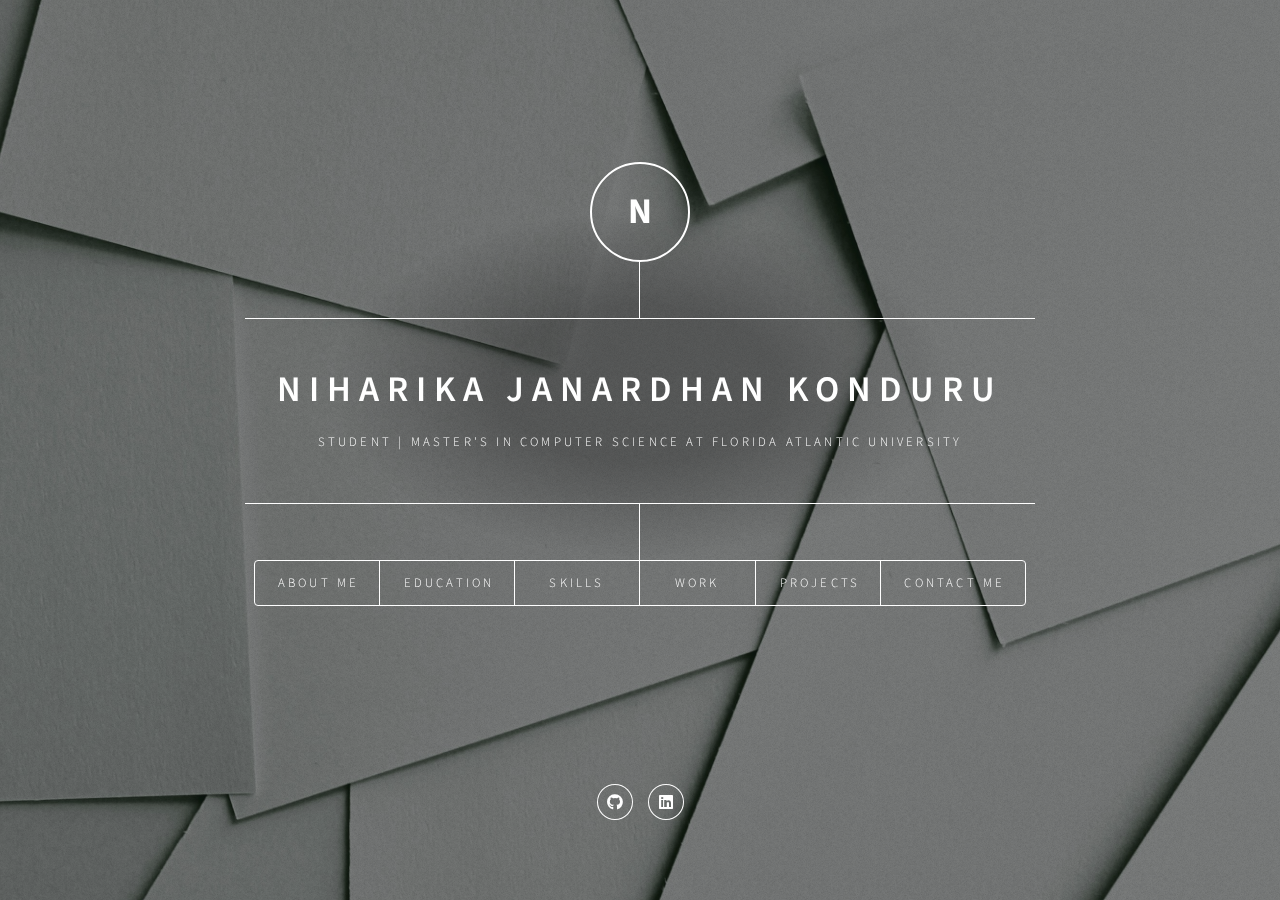
<file: index.html>
<!DOCTYPE HTML>
<!--
	Dimension by HTML5 UP
	html5up.net | @ajlkn
	Free for personal and commercial use under the CCA 3.0 license (html5up.net/license)
-->
<html>	  
	<head>
		<link rel="stylesheet" href="https://cdnjs.cloudflare.com/ajax/libs/font-awesome/6.5.0/css/all.min.css">
		<link rel="stylesheet" href="https://cdnjs.cloudflare.com/ajax/libs/font-awesome/6.5.0/css/all.min.css" />
        <link rel="stylesheet" href="https://cdnjs.cloudflare.com/ajax/libs/font-awesome/6.4.0/css/all.min.css" />

		<title>Niharika Janardhan Konduru</title>
		<meta charset="utf-8" />
		<meta name="viewport" content="width=device-width, initial-scale=1, user-scalable=no" />
		<link rel="stylesheet" href="assets/css/main.css" />
		<noscript><link rel="stylesheet" href="assets/css/noscript.css" /></noscript>
		<style>
			#main article {
			  width: 50rem;
			  padding: 10rem 3rem;
			}
		  </style>
		  
	</head>
	<body>
		<body style="background: url('images/bg.jpg') no-repeat center center fixed; background-size: cover;" class="is-preload">


		<!-- Wrapper -->
			<div id="wrapper">

				<!-- Header -->
					<header id="header">
						<div class="logo" style="display: flex; justify-content: center; align-items: center; width: 100px; height: 100px; border-radius: 50%; border: 2px solid white; font-size: 36px; font-weight: bold; color: white; margin: 0 auto;">
  N
</div>

								
						  
						<div class="content">
							<div class="inner">
								<h1>Niharika Janardhan Konduru</h1>
								<p>Student | Master's in Computer Science at Florida Atlantic University</p>
							</div>
						</div>
						<nav>
							<ul>
								<li><a href="#intro">About Me</a></li>
								<li><a href="#education">Education</a></li>
								<li><a href="#skills">skills</a></li>
								<li><a href="#work">Work</a></li>
								<li><a href="#projects">Projects</a></li>
								<li><a href="#contact">Contact Me</a></li>
								<!--<li><a href="#elements">Elements</a></li>-->
							</ul>
						</nav>
					</header>

				<!-- Main -->
					<div id="main">

						<!-- Intro -->
							<article id="intro">
								
								<h2 class="major">About Me</h2>
								<span class="image main"><img src="images/photo.png" alt="" /></span>
								<p>Passionate engineer actively looking for internships/full time opportunities. Areas of interest include Artificial
									Intelligence, Machine Learning. Aiming to establish good career in the field of software and seeking good position as an
									engineer.</p>
									<ul class="actions" style="justify-content: center;">
										<li><a href="assets/resume.pdf" target="_blank" class="button">Resume</a></li>
									</ul>
																		
	
							</article>

						<!-- Education -->
						<article id="education">
							
							<h2 class="major">Education</h2>
						  
							<div style="display: flex; flex-direction: column; align-items: center; gap: 60px; padding: 70px 0;">
						  
							  <!-- FAU -->
							  <div style="border: 1px solid rgba(255,255,255,0.15); background: rgba(255,255,255,0.03); padding: 50px; border-radius: 12px; width: 90%; max-width: 1000px; text-align: center;">
								<img src="images/fau.png" alt="FAU" style="height: 100px; margin-bottom: 20px;" />
								<h3 style="font-size: 30px;">Florida Atlantic University</h3>
								<p style="margin: 15px 0 10px; font-size: 21px;">Masters in Computer Science</p>
								<p style="font-size: 21px; line-height: 2;">
								  Analysis of Algorithms, Software Engineering, Data Mining & Machine Learning and more.
								</p>
							  </div>
						  
							  <!-- VTU -->
							  <div style="border: 1px solid rgba(255,255,255,0.15); background: rgba(255,255,255,0.03); padding: 50px; border-radius: 12px; width: 90%; max-width: 1000px; text-align: center;">
								<img src="images/vtu.png" alt="VTU" style="height: 100px; margin-bottom: 20px;" />
								<h3 style="font-size: 30px;">Visvesvaraya Technological University</h3>
								<p style="margin: 15px 0 10px; font-size: 21px;">Bachelors in Artificial Intelligence & Machine Learning</p>
								<p style="font-size: 21px; line-height: 2;">
								  AI, DBMS, ML, Python, Data Structures...
								</p>
							  </div>
						  
							  <!-- RV PU College -->
							  <div style="border: 1px solid rgba(255,255,255,0.15); background: rgba(255,255,255,0.03); padding: 50px; border-radius: 12px; width: 90%; max-width: 1000px; text-align: center;">
								<img src="images/rv.png" alt="RV PU College" style="height: 100px; margin-bottom: 20px;" />
								<h3 style="font-size: 30px;">RV PU College</h3>
								<p style="margin: 15px 0 10px; font-size: 21px;">High School</p>
							  </div>
						  
							  <!-- Silicon City -->
							  <div style="border: 1px solid rgba(255,255,255,0.15); background: rgba(255,255,255,0.03); padding: 50px; border-radius: 12px; width: 90%; max-width: 1000px; text-align: center;">
								<img src="images/cityacademy.png" alt="Silicon City" style="height: 100px; margin-bottom: 20px;" />
								<h3 style="font-size: 30px;">Silicon City Academy of Secondary Education</h3>
								<p style="margin: 15px 0 10px; font-size: 21px;">High School</p>
							  </div>
						  
							</div>
						  </article>
						  
						  
						  
						<!-- Skill -->
						<!-- Skills Section -->
<article id="skills">
	<h2 class="major" style="text-align: center;">Skills</h2>
	<div class="skills-grid">
	  <!-- Languages -->
	  <div class="skill-card">
		<i class="fas fa-code fa-2x"></i>
		<h3>Languages</h3>
		<p>C, Java, Python, SQL, HTML, CSS, Bootstrap, NumPy, Pandas, Machine Learning, Scikit-learn, OpenCV</p>
	  </div>
  
	  <!-- Platforms -->
	  <div class="skill-card">
		<i class="fas fa-desktop fa-2x"></i>
		<h3>Platforms</h3>
		<p>Windows, Windows Server 2008 R2/2012 R2/2016, Linux (Ubuntu, Red Hat)</p>
	  </div>
  
	  <!-- Softwares -->
	  <div class="skill-card">
		<i class="fas fa-laptop-code fa-2x"></i>
		<h3>Softwares</h3>
		<p>VS Code, NetBeans, MySQL, Query Browser, MS Word, Excel, PowerPoint</p>
	  </div>
  
	  <!-- Courses -->
	  <div class="skill-card">
		<i class="fas fa-certificate fa-2x"></i>
		<h3>Courses / Workshops</h3>
		<p>Python for Data Science, Robotics Workshop, .NET Programming, AI Bootcamps</p>
	  </div>
	</div>
  </article>
  
						<!-- Work -->
						<article id="work">
							
							<h2 class="major">Work Experience</h2>
						  
							<div style="display: flex; flex-direction: column; align-items: center; gap: 60px; padding: 70px 0;">
						  
							  <!-- Internship 1 -->
							  <div style="border: 1px solid rgba(255,255,255,0.15); background: rgba(255,255,255,0.03); padding: 50px; border-radius: 12px; width: 90%; max-width: 1000px; text-align: center;">
								<img src="images/varcons.png" alt="Varcons Technologies Pvt Ltd." style="height: 100px; margin-bottom: 20px;" />
								<h3 style="font-size: 30px;">Varcons Technologies Pvt Ltd</h3>
								<p style="font-size: 21px;">Machine Learning with Python Research Based Intern</p>
								<p style="font-size: 18px; color: #aaa;">Aug 2023 – Sept 2023</p>
								<a href="varcons.html" class="button" style="margin-top: 15px;">Learn More</a>
							  </div>
						  
							  <!-- Internship 2 -->
							  <div style="border: 1px solid rgba(255,255,255,0.15); background: rgba(255,255,255,0.03); padding: 50px; border-radius: 12px; width: 90%; max-width: 1000px; text-align: center;">
								<img src="images/sookshmas.png" alt="Sookshmas" style="height: 100px; margin-bottom: 20px;" />
								<h3 style="font-size: 30px;">Sookshmas E-Learning Pvt. Ltd.</h3>
								<p style="font-size: 21px;">Full Stack Web Developer Intern</p>
								<p style="font-size: 18px; color: #aaa;">May 2022 – Nov 2022</p>
								<a href="sookshmas.html" class="button" style="margin-top: 15px;">Learn More</a>
							  </div>
						  
							</div>
						  </article>
					   <!-- Projects -->
						<article id="projects">
							<h2 class="major" style="text-align: center;">Projects</h2>
						
							<div class="projects-grid">

								<div class="project-card">
								  <i class="fas fa-dumbbell"></i>
								  <h3>GenAI Exercise Bot</h3>
								  <p>A Discord-based generative AI bot that suggests daily fitness routines via chat commands.</p>
								  <a href="project-genai.html" class="button">Learn More</a>
								</div>
							  
								<div class="project-card">
								  <i class="fas fa-brain"></i>
								  <h3>Morphological Matching</h3>
								  <p>NLP project to match word structures using morphological analysis.</p>
								  <a href="project-morphological.html" class="button">Learn More</a>
								</div>
							  
								<div class="project-card">
								  <i class="fas fa-heartbeat"></i>
								  <h3>ML Model to Predict Chronic Diseases</h3>
								  <p>Supervised ML model predicting chronic disease risks using patient data.</p>
								  <a href="project-chronic.html" class="button">Learn More</a>
								</div>
							  
								<div class="project-card">
								  <i class="fas fa-plane-departure"></i>
								  <h3>Travel Management System</h3>
								  <p>Full stack travel booking and management platform with admin panel.</p>
								  <a href="project-travel.html" class="button">Learn More</a>
								</div>
							  
								<div class="project-card">
								  <i class="fas fa-shopping-cart"></i>
								  <h3>Groceria Shopping Website</h3>
								  <p>E-commerce platform for grocery shopping with user login and cart.</p>
								  <a href="project-groceria.html" class="button">Learn More</a>
								</div>
							  
							  </div>
							  
						</article>
						
  
  

						<!-- Contact -->
						<article id="contact">
							<h2 class="major" style="font-size: 36px; text-align: center;">Contact</h2>
							<div style="text-align: center; font-size: 22px; color: #ccc; line-height: 1.8; margin-top: 20px;">
							<p><strong>Address:</strong> Boca Raton, FL, USA</p>
							<p><strong>Phone:</strong> (561) 213-9694</p>
							<p><strong>Email:</strong> njanardhanko2024@fau.edu</p>
							</div>
						
							<ul class="icons" style="justify-content: center; font-size: 32px; gap: 25px; display: flex; padding: 0; margin-top: 30px;">
								<li>
								  <a href="https://github.com/niharikajk2002" class="icon brands fa-github" target="_blank">
									<span class="label">GitHub</span>
								  </a>
								</li>
								<li>
								  <a href="https://www.linkedin.com/in/niharika-janardhan-konduru/" class="icon brands fa-linkedin" target="_blank">
									<span class="label">LinkedIn</span>
								  </a>
								</li>
							  </ul>
							  
						</article>
  

						<!-- Elements -->
							<article id="elements">
								<h2 class="major">Elements</h2>

								<section>
									<h3 class="major">Text</h3>
									<p>This is <b>bold</b> and this is <strong>strong</strong>. This is <i>italic</i> and this is <em>emphasized</em>.
									This is <sup>superscript</sup> text and this is <sub>subscript</sub> text.
									This is <u>underlined</u> and this is code: <code>for (;;) { ... }</code>. Finally, <a href="#">this is a link</a>.</p>
									<hr />
									<h2>Heading Level 2</h2>
									<h3>Heading Level 3</h3>
									<h4>Heading Level 4</h4>
									<h5>Heading Level 5</h5>
									<h6>Heading Level 6</h6>
									<hr />
									<h4>Blockquote</h4>
									<blockquote>Fringilla nisl. Donec accumsan interdum nisi, quis tincidunt felis sagittis eget tempus euismod. Vestibulum ante ipsum primis in faucibus vestibulum. Blandit adipiscing eu felis iaculis volutpat ac adipiscing accumsan faucibus. Vestibulum ante ipsum primis in faucibus lorem ipsum dolor sit amet nullam adipiscing eu felis.</blockquote>
									<h4>Preformatted</h4>
									<pre><code>i = 0;

while (!deck.isInOrder()) {
    print 'Iteration ' + i;
    deck.shuffle();
    i++;
}

print 'It took ' + i + ' iterations to sort the deck.';</code></pre>
								</section>

								<section>
									<h3 class="major">Lists</h3>

									<h4>Unordered</h4>
									<ul>
										<li>Dolor pulvinar etiam.</li>
										<li>Sagittis adipiscing.</li>
										<li>Felis enim feugiat.</li>
									</ul>

									<h4>Alternate</h4>
									<ul class="alt">
										<li>Dolor pulvinar etiam.</li>
										<li>Sagittis adipiscing.</li>
										<li>Felis enim feugiat.</li>
									</ul>

									<h4>Ordered</h4>
									<ol>
										<li>Dolor pulvinar etiam.</li>
										<li>Etiam vel felis viverra.</li>
										<li>Felis enim feugiat.</li>
										<li>Dolor pulvinar etiam.</li>
										<li>Etiam vel felis lorem.</li>
										<li>Felis enim et feugiat.</li>
									</ol>
									<h4>Icons</h4>
									<ul class="icons">
										<li><a href="#" class="icon brands fa-twitter"><span class="label">Twitter</span></a></li>
										<li><a href="#" class="icon brands fa-facebook-f"><span class="label">Facebook</span></a></li>
										<li><a href="#" class="icon brands fa-instagram"><span class="label">Instagram</span></a></li>
										<li><a href="#" class="icon brands fa-github"><span class="label">Github</span></a></li>
									</ul>

									<h4>Actions</h4>
									<ul class="actions">
										<li><a href="#" class="button primary">Default</a></li>
										<li><a href="#" class="button">Default</a></li>
									</ul>
									<ul class="actions stacked">
										<li><a href="#" class="button primary">Default</a></li>
										<li><a href="#" class="button">Default</a></li>
									</ul>
								</section>

								<section>
									<h3 class="major">Table</h3>
									<h4>Default</h4>
									<div class="table-wrapper">
										<table>
											<thead>
												<tr>
													<th>Name</th>
													<th>Description</th>
													<th>Price</th>
												</tr>
											</thead>
											<tbody>
												<tr>
													<td>Item One</td>
													<td>Ante turpis integer aliquet porttitor.</td>
													<td>29.99</td>
												</tr>
												<tr>
													<td>Item Two</td>
													<td>Vis ac commodo adipiscing arcu aliquet.</td>
													<td>19.99</td>
												</tr>
												<tr>
													<td>Item Three</td>
													<td> Morbi faucibus arcu accumsan lorem.</td>
													<td>29.99</td>
												</tr>
												<tr>
													<td>Item Four</td>
													<td>Vitae integer tempus condimentum.</td>
													<td>19.99</td>
												</tr>
												<tr>
													<td>Item Five</td>
													<td>Ante turpis integer aliquet porttitor.</td>
													<td>29.99</td>
												</tr>
											</tbody>
											<tfoot>
												<tr>
													<td colspan="2"></td>
													<td>100.00</td>
												</tr>
											</tfoot>
										</table>
									</div>

									<h4>Alternate</h4>
									<div class="table-wrapper">
										<table class="alt">
											<thead>
												<tr>
													<th>Name</th>
													<th>Description</th>
													<th>Price</th>
												</tr>
											</thead>
											<tbody>
												<tr>
													<td>Item One</td>
													<td>Ante turpis integer aliquet porttitor.</td>
													<td>29.99</td>
												</tr>
												<tr>
													<td>Item Two</td>
													<td>Vis ac commodo adipiscing arcu aliquet.</td>
													<td>19.99</td>
												</tr>
												<tr>
													<td>Item Three</td>
													<td> Morbi faucibus arcu accumsan lorem.</td>
													<td>29.99</td>
												</tr>
												<tr>
													<td>Item Four</td>
													<td>Vitae integer tempus condimentum.</td>
													<td>19.99</td>
												</tr>
												<tr>
													<td>Item Five</td>
													<td>Ante turpis integer aliquet porttitor.</td>
													<td>29.99</td>
												</tr>
											</tbody>
											<tfoot>
												<tr>
													<td colspan="2"></td>
													<td>100.00</td>
												</tr>
											</tfoot>
										</table>
									</div>
								</section>

								<section>
									<h3 class="major">Buttons</h3>
									<ul class="actions">
										<li><a href="#" class="button primary">Primary</a></li>
										<li><a href="#" class="button">Default</a></li>
									</ul>
									<ul class="actions">
										<li><a href="#" class="button">Default</a></li>
										<li><a href="#" class="button small">Small</a></li>
									</ul>
									<ul class="actions">
										<li><a href="#" class="button primary icon solid fa-download">Icon</a></li>
										<li><a href="#" class="button icon solid fa-download">Icon</a></li>
									</ul>
									<ul class="actions">
										<li><span class="button primary disabled">Disabled</span></li>
										<li><span class="button disabled">Disabled</span></li>
									</ul>
								</section>

								<section>
									<h3 class="major">Form</h3>
									<form method="POST" action="https://formsubmit.co/njanardhanko2024@fau.edu">
										<div class="fields">
											<div class="field half">
												<label for="demo-name">Name</label>
												<input type="text" name="demo-name" id="demo-name" value="" placeholder="Jane Doe" />
											</div>
											<div class="field half">
												<label for="demo-email">Email</label>
												<input type="email" name="demo-email" id="demo-email" value="" placeholder="jane@untitled.tld" />
											</div>
											<div class="field">
												<label for="demo-category">Category</label>
												<select name="demo-category" id="demo-category">
													<option value="">-</option>
													<option value="1">Manufacturing</option>
													<option value="1">Shipping</option>
													<option value="1">Administration</option>
													<option value="1">Human Resources</option>
												</select>
											</div>
											<div class="field half">
												<input type="radio" id="demo-priority-low" name="demo-priority" checked>
												<label for="demo-priority-low">Low</label>
											</div>
											<div class="field half">
												<input type="radio" id="demo-priority-high" name="demo-priority">
												<label for="demo-priority-high">High</label>
											</div>
											<div class="field half">
												<input type="checkbox" id="demo-copy" name="demo-copy">
												<label for="demo-copy">Email me a copy</label>
											</div>
											<div class="field half">
												<input type="checkbox" id="demo-human" name="demo-human" checked>
												<label for="demo-human">Not a robot</label>
											</div>
											<div class="field">
												<label for="demo-message">Message</label>
												<textarea name="demo-message" id="demo-message" placeholder="Enter your message" rows="6"></textarea>
											</div>
										</div>
										<ul class="actions">
											<li><input type="submit" value="Send Message" class="primary" /></li>
											<li><input type="reset" value="Reset" /></li>
										</ul>
									</form>
								</section>

							</article>

					</div>

				<!-- Footer -->
					<footer id="footer">
						<footer id="footer">
							<ul class="icons">
							  <li>
								<a href="https://github.com/niharikajk2002" class="icon brands fa-github" target="_blank">
								  <span class="label">GitHub</span>
								</a>
							  </li>
							  <li>
								<a href="https://www.linkedin.com/in/niharika-janardhan-konduru/" class="icon brands fa-linkedin" target="_blank">
								  <span class="label">LinkedIn</span>
								</a>
							  </li>
							</ul>
						  </footer>
						  
						  
						  
						  
					</footer>

			</div>

		<!-- BG -->
			<div id="bg"></div>

		<!-- Scripts -->
			<script src="assets/js/jquery.min.js"></script>
			<script src="assets/js/browser.min.js"></script>
			<script src="assets/js/breakpoints.min.js"></script>
			<script src="assets/js/util.js"></script>
			<script src="assets/js/main.js"></script>

	</body>
</html>
</file>
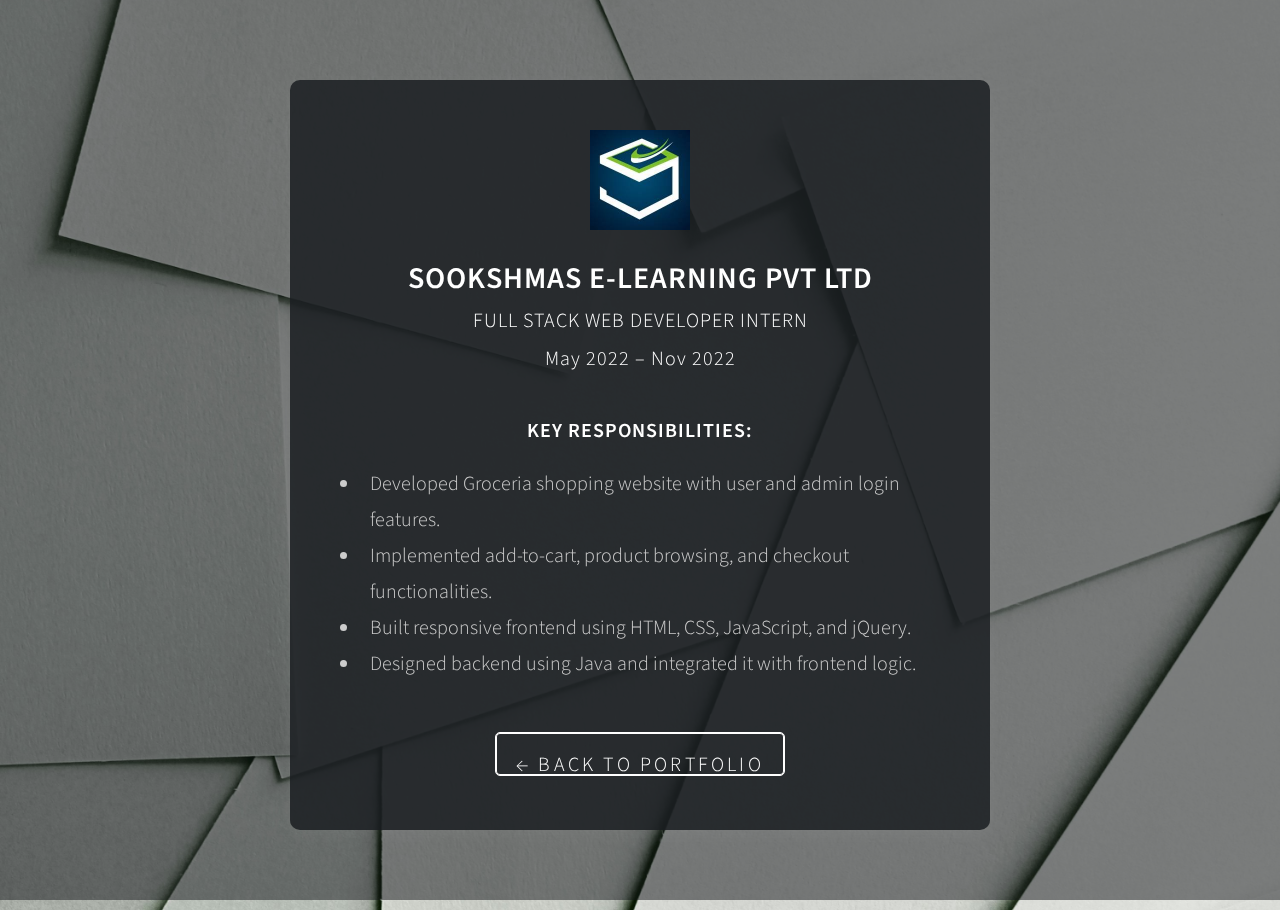
<file: sookshmas.html>
<!DOCTYPE html>
<html lang="en">
<head>
  <meta charset="UTF-8" />
  <meta name="viewport" content="width=device-width, initial-scale=1.0"/>
  <title>Sookshmas Internship – Niharika Janardhan Konduru</title>
  <link rel="stylesheet" href="assets/css/main.css" />
  <link rel="stylesheet" href="https://cdnjs.cloudflare.com/ajax/libs/font-awesome/6.4.0/css/all.min.css"/>
  <style>
    body {
      margin: 0;
      padding: 0;
      font-family: 'Source Sans Pro', sans-serif;
      background: url('images/bg.jpg') no-repeat center center fixed;
      background-size: cover;
      color: #fff;
    }

    .internship-box {
      background-color: rgba(27, 31, 34, 0.85); /* Darker black */
      padding: 50px;
      border-radius: 10px;
      max-width: 700px;
      margin: 80px auto;
      text-align: center;
      box-shadow: 0 4px 15px rgba(255, 255, 255, 0.05);
    }
     /* Dim overlay to match index.html */
     body::before {
      content: '';
      position: fixed;
      top: 0;
      left: 0;
      width: 100%;
      height: 100%;
      background: rgba(19, 21, 25, 0.5);
      z-index: -1;
    }

    .internship-box img {
      height: 100px;
      margin-bottom: 20px;
    }

    .internship-box h2 {
      margin-bottom: 5px;
      font-size: 30px;
      letter-spacing: 1px;
      font-weight: 600;
    }

    .internship-box p {
      margin: 5px 0;
      font-size: 20px;
      letter-spacing: 1px;
    }

    .internship-box h3 {
      margin-top: 40px;
      font-size: 20px;
      letter-spacing: 1px;
      text-transform: uppercase;
    }

    .internship-box ul {
      list-style: disc;
      text-align: left;
      margin: 20px auto;
      padding-left: 20px;
      max-width: 600px;
      line-height: 1.8;
      font-size: 20px;
      color: #ccc;
    }

    .internship-box a.button {
      margin-top: 30px;
      display: inline-block;
      padding: 10px 20px;
      border: 1px solid #fff;
      border-radius: 5px;
      color:rgba(255, 255, 255, 0.5);
      text-decoration: none;
      font-size: 20px;
      transition: background-color 0.3s, color 0.3s;
    }

    .internship-box a.button:hover {
      background-color:rgba(255, 255, 255, 0.5);
      color: #000;
    }
  </style>
</head>
<body>

  <div class="internship-box">
    <img src="images/sookshmas.png" alt="Sookshmas Logo" />
    <h2>SOOKSHMAS E-LEARNING PVT LTD</h2>
    <p>FULL STACK WEB DEVELOPER INTERN</p>
    <p>May 2022 – Nov 2022</p>

    <h3>Key Responsibilities:</h3>
    <ul>
      <li>Developed Groceria shopping website with user and admin login features.</li>
      <li>Implemented add-to-cart, product browsing, and checkout functionalities.</li>
      <li>Built responsive frontend using HTML, CSS, JavaScript, and jQuery.</li>
      <li>Designed backend using Java and integrated it with frontend logic.</li>
    </ul>

    <a href="index.html" class="button">← Back to Portfolio</a>
  </div>

</body>
</html>
</file>
<file: assets/css/noscript.css>
/*
	Dimension by HTML5 UP
	html5up.net | @ajlkn
	Free for personal and commercial use under the CCA 3.0 license (html5up.net/license)
*/

/* BG */

	body.is-preload #bg:before {
		background-color: transparent;
	}

/* Header */

	body.is-preload #header {
		-moz-filter: none;
		-webkit-filter: none;
		-ms-filter: none;
		filter: none;
	}

		body.is-preload #header > * {
			opacity: 1;
		}

		body.is-preload #header .content .inner {
			max-height: none;
			padding: 3rem 2rem;
			opacity: 1;
		}

/* Main */

	#main article {
		opacity: 1;
		margin: 4rem 0 0 0;
	}
</file>
<file: assets/css/main.css>
@import url(fontawesome-all.min.css);
@import url("https://fonts.googleapis.com/css?family=Source+Sans+Pro:300italic,600italic,300,600");

/*
	Dimension by HTML5 UP
	html5up.net | @ajlkn
	Free for personal and commercial use under the CCA 3.0 license (html5up.net/license)
*/

html, body, div, span, applet, object,
iframe, h1, h2, h3, h4, h5, h6, p, blockquote,
pre, a, abbr, acronym, address, big, cite,
code, del, dfn, em, img, ins, kbd, q, s, samp,
small, strike, strong, sub, sup, tt, var, b,
u, i, center, dl, dt, dd, ol, ul, li, fieldset,
form, label, legend, table, caption, tbody,
tfoot, thead, tr, th, td, article, aside,
canvas, details, embed, figure, figcaption,
footer, header, hgroup, menu, nav, output, ruby,
section, summary, time, mark, audio, video {
	margin: 0;
	padding: 0;
	border: 0;
	font-size: 100%;
	font: inherit;
	vertical-align: baseline;}

article, aside, details, figcaption, figure,
footer, header, hgroup, menu, nav, section {
	display: block;}

body {
	line-height: 1;
}

ol, ul {
	list-style: none;
}

blockquote, q {
	quotes: none;
}

	blockquote:before, blockquote:after, q:before, q:after {
		content: '';
		content: none;
	}

table {
	border-collapse: collapse;
	border-spacing: 0;
}

body {
	-webkit-text-size-adjust: none;
}

mark {
	background-color: transparent;
	color: inherit;
}

input::-moz-focus-inner {
	border: 0;
	padding: 0;
}

input, select, textarea {
	-moz-appearance: none;
	-webkit-appearance: none;
	-ms-appearance: none;
	appearance: none;
}

/* Basic */

	@-ms-viewport {
		width: device-width;
	}

	@media screen and (max-width: 480px) {

		html, body {
			min-width: 320px;
		}

	}

	html {
		box-sizing: border-box;
	}

	*, *:before, *:after {
		box-sizing: inherit;
	}

	body {
		background: #1b1f22;
	}

		body.is-preload *, body.is-preload *:before, body.is-preload *:after {
			-moz-animation: none !important;
			-webkit-animation: none !important;
			-ms-animation: none !important;
			animation: none !important;
			-moz-transition: none !important;
			-webkit-transition: none !important;
			-ms-transition: none !important;
			transition: none !important;
		}

/* Type */

	html {
		font-size: 16pt;
	}

		@media screen and (max-width: 1680px) {

			html {
				font-size: 12pt;
			}

		}

		@media screen and (max-width: 736px) {

			html {
				font-size: 11pt;
			}

		}

		@media screen and (max-width: 360px) {

			html {
				font-size: 10pt;
			}

		}

	body, input, select, textarea {
		color: #ffffff;
		font-family: "Source Sans Pro", sans-serif;
		font-weight: 300;
		font-size: 1rem;
		line-height: 1.65;
	}

	a {
		-moz-transition: color 0.2s ease-in-out, background-color 0.2s ease-in-out, border-bottom-color 0.2s ease-in-out;
		-webkit-transition: color 0.2s ease-in-out, background-color 0.2s ease-in-out, border-bottom-color 0.2s ease-in-out;
		-ms-transition: color 0.2s ease-in-out, background-color 0.2s ease-in-out, border-bottom-color 0.2s ease-in-out;
		transition: color 0.2s ease-in-out, background-color 0.2s ease-in-out, border-bottom-color 0.2s ease-in-out;
		border-bottom: dotted 1px rgba(255, 255, 255, 0.5);
		text-decoration: none;
		color: inherit;
	}

		a:hover {
			border-bottom-color: transparent;
		}

	strong, b {
		color: #ffffff;
		font-weight: 600;
	}

	em, i {
		font-style: italic;
	}

	p {
		margin: 0 0 2rem 0;
	}

	h1, h2, h3, h4, h5, h6 {
		color: #ffffff;
		font-weight: 600;
		line-height: 1.5;
		margin: 0 0 1rem 0;
		text-transform: uppercase;
		letter-spacing: 0.2rem;
	}

		h1 a, h2 a, h3 a, h4 a, h5 a, h6 a {
			color: inherit;
			text-decoration: none;
		}

		h1.major, h2.major, h3.major, h4.major, h5.major, h6.major {
			border-bottom: solid 1px #ffffff;
			width: -moz-max-content;
			width: -webkit-max-content;
			width: -ms-max-content;
			width: max-content;
			padding-bottom: 0.5rem;
			margin: 0 0 2rem 0;
		}

	h1 {
		font-size: 2.25rem;
		line-height: 1.3;
		letter-spacing: 0.5rem;
	}

	h2 {
		font-size: 1.5rem;
		line-height: 1.4;
		letter-spacing: 0.5rem;
	}

	h3 {
		font-size: 1rem;
	}

	h4 {
		font-size: 0.8rem;
	}

	h5 {
		font-size: 0.7rem;
	}

	h6 {
		font-size: 0.6rem;
	}

	@media screen and (max-width: 736px) {

		h1 {
			font-size: 1.75rem;
			line-height: 1.4;
		}

		h2 {
			font-size: 1.25em;
			line-height: 1.5;
		}

	}

	sub {
		font-size: 0.8rem;
		position: relative;
		top: 0.5rem;
	}

	sup {
		font-size: 0.8rem;
		position: relative;
		top: -0.5rem;
	}

	blockquote {
		border-left: solid 4px #ffffff;
		font-style: italic;
		margin: 0 0 2rem 0;
		padding: 0.5rem 0 0.5rem 2rem;
	}

	code {
		background: rgba(255, 255, 255, 0.075);
		border-radius: 4px;
		font-family: "Courier New", monospace;
		font-size: 0.9rem;
		margin: 0 0.25rem;
		padding: 0.25rem 0.65rem;
	}

	pre {
		-webkit-overflow-scrolling: touch;
		font-family: "Courier New", monospace;
		font-size: 0.9rem;
		margin: 0 0 2rem 0;
	}

		pre code {
			display: block;
			line-height: 1.75;
			padding: 1rem 1.5rem;
			overflow-x: auto;
		}

	hr {
		border: 0;
		border-bottom: solid 1px #ffffff;
		margin: 2.75rem 0;
	}

	.align-left {
		text-align: left;
	}

	.align-center {
		text-align: center;
	}

	.align-right {
		text-align: right;
	}

/* Form */

	form {
		margin: 0 0 2rem 0;
	}

		form > :last-child {
			margin-bottom: 0;
		}

		form > .fields {
			display: -moz-flex;
			display: -webkit-flex;
			display: -ms-flex;
			display: flex;
			-moz-flex-wrap: wrap;
			-webkit-flex-wrap: wrap;
			-ms-flex-wrap: wrap;
			flex-wrap: wrap;
			width: calc(100% + 3rem);
			margin: -1.5rem 0 2rem -1.5rem;
		}

			form > .fields > .field {
				-moz-flex-grow: 0;
				-webkit-flex-grow: 0;
				-ms-flex-grow: 0;
				flex-grow: 0;
				-moz-flex-shrink: 0;
				-webkit-flex-shrink: 0;
				-ms-flex-shrink: 0;
				flex-shrink: 0;
				padding: 1.5rem 0 0 1.5rem;
				width: calc(100% - 1.5rem);
			}

				form > .fields > .field.half {
					width: calc(50% - 0.75rem);
				}

				form > .fields > .field.third {
					width: calc(100%/3 - 0.5rem);
				}

				form > .fields > .field.quarter {
					width: calc(25% - 0.375rem);
				}

		@media screen and (max-width: 480px) {

			form > .fields {
				width: calc(100% + 3rem);
				margin: -1.5rem 0 2rem -1.5rem;
			}

				form > .fields > .field {
					padding: 1.5rem 0 0 1.5rem;
					width: calc(100% - 1.5rem);
				}

					form > .fields > .field.half {
						width: calc(100% - 1.5rem);
					}

					form > .fields > .field.third {
						width: calc(100% - 1.5rem);
					}

					form > .fields > .field.quarter {
						width: calc(100% - 1.5rem);
					}

		}

	label {
		color: #ffffff;
		display: block;
		font-size: 0.8rem;
		font-weight: 300;
		letter-spacing: 0.2rem;
		line-height: 1.5;
		margin: 0 0 1rem 0;
		text-transform: uppercase;
	}

	input[type="text"],
	input[type="password"],
	input[type="email"],
	input[type="tel"],
	select,
	textarea {
		-moz-appearance: none;
		-webkit-appearance: none;
		-ms-appearance: none;
		appearance: none;
		-moz-transition: border-color 0.2s ease-in-out, box-shadow 0.2s ease-in-out, background-color 0.2s ease-in-out;
		-webkit-transition: border-color 0.2s ease-in-out, box-shadow 0.2s ease-in-out, background-color 0.2s ease-in-out;
		-ms-transition: border-color 0.2s ease-in-out, box-shadow 0.2s ease-in-out, background-color 0.2s ease-in-out;
		transition: border-color 0.2s ease-in-out, box-shadow 0.2s ease-in-out, background-color 0.2s ease-in-out;
		background-color: transparent;
		border-radius: 4px;
		border: solid 1px #ffffff;
		color: inherit;
		display: block;
		outline: 0;
		padding: 0 1rem;
		text-decoration: none;
		width: 100%;
	}

		input[type="text"]:invalid,
		input[type="password"]:invalid,
		input[type="email"]:invalid,
		input[type="tel"]:invalid,
		select:invalid,
		textarea:invalid {
			box-shadow: none;
		}

		input[type="text"]:focus,
		input[type="password"]:focus,
		input[type="email"]:focus,
		input[type="tel"]:focus,
		select:focus,
		textarea:focus {
			background: rgba(255, 255, 255, 0.075);
			border-color: #ffffff;
			box-shadow: 0 0 0 1px #ffffff;
		}

	select {
		background-image: url("data:image/svg+xml;charset=utf8,%3Csvg xmlns='http://www.w3.org/2000/svg' width='40' height='40' preserveAspectRatio='none' viewBox='0 0 40 40'%3E%3Cpath d='M9.4,12.3l10.4,10.4l10.4-10.4c0.2-0.2,0.5-0.4,0.9-0.4c0.3,0,0.6,0.1,0.9,0.4l3.3,3.3c0.2,0.2,0.4,0.5,0.4,0.9 c0,0.4-0.1,0.6-0.4,0.9L20.7,31.9c-0.2,0.2-0.5,0.4-0.9,0.4c-0.3,0-0.6-0.1-0.9-0.4L4.3,17.3c-0.2-0.2-0.4-0.5-0.4-0.9 c0-0.4,0.1-0.6,0.4-0.9l3.3-3.3c0.2-0.2,0.5-0.4,0.9-0.4S9.1,12.1,9.4,12.3z' fill='%23ffffff' /%3E%3C/svg%3E");
		background-size: 1.25rem;
		background-repeat: no-repeat;
		background-position: calc(100% - 1rem) center;
		height: 2.75rem;
		padding-right: 2.75rem;
		text-overflow: ellipsis;
	}

		select option {
			color: #ffffff;
			background: #1b1f22;
		}

		select:focus::-ms-value {
			background-color: transparent;
		}

		select::-ms-expand {
			display: none;
		}

	input[type="text"],
	input[type="password"],
	input[type="email"],
	select {
		height: 2.75rem;
	}

	textarea {
		padding: 0.75rem 1rem;
	}

	input[type="checkbox"],
	input[type="radio"] {
		-moz-appearance: none;
		-webkit-appearance: none;
		-ms-appearance: none;
		appearance: none;
		display: block;
		float: left;
		margin-right: -2rem;
		opacity: 0;
		width: 1rem;
		z-index: -1;
	}

		input[type="checkbox"] + label,
		input[type="radio"] + label {
			text-decoration: none;
			-moz-user-select: none;
			-webkit-user-select: none;
			-ms-user-select: none;
			user-select: none;
			color: #ffffff;
			cursor: pointer;
			display: inline-block;
			font-size: 0.8rem;
			font-weight: 300;
			margin: 0 0 0.5rem 0;
			padding-left: 2.65rem;
			padding-right: 0.75rem;
			position: relative;
		}

			input[type="checkbox"] + label:before,
			input[type="radio"] + label:before {
				-moz-osx-font-smoothing: grayscale;
				-webkit-font-smoothing: antialiased;
				display: inline-block;
				font-style: normal;
				font-variant: normal;
				text-rendering: auto;
				line-height: 1;
				text-transform: none !important;
				font-family: 'Font Awesome 5 Free';
				font-weight: 900;
			}

			input[type="checkbox"] + label:before,
			input[type="radio"] + label:before {
				-moz-transition: border-color 0.2s ease-in-out, box-shadow 0.2s ease-in-out, background-color 0.2s ease-in-out;
				-webkit-transition: border-color 0.2s ease-in-out, box-shadow 0.2s ease-in-out, background-color 0.2s ease-in-out;
				-ms-transition: border-color 0.2s ease-in-out, box-shadow 0.2s ease-in-out, background-color 0.2s ease-in-out;
				transition: border-color 0.2s ease-in-out, box-shadow 0.2s ease-in-out, background-color 0.2s ease-in-out;
				border-radius: 4px;
				border: solid 1px #ffffff;
				content: '';
				display: inline-block;
				height: 1.65rem;
				left: 0;
				line-height: 1.65rem;
				position: absolute;
				text-align: center;
				top: -0.15rem;
				width: 1.65rem;
			}

		input[type="checkbox"]:checked + label:before,
		input[type="radio"]:checked + label:before {
			background: #ffffff !important;
			border-color: #ffffff !important;
			color: #1b1f22;
			content: '\f00c';
		}

		input[type="checkbox"]:focus + label:before,
		input[type="radio"]:focus + label:before {
			background: rgba(255, 255, 255, 0.075);
			border-color: #ffffff;
			box-shadow: 0 0 0 1px #ffffff;
		}

	input[type="checkbox"] + label:before {
		border-radius: 4px;
	}

	input[type="radio"] + label:before {
		border-radius: 100%;
	}

	::-webkit-input-placeholder {
		color: rgba(255, 255, 255, 0.5) !important;
		opacity: 1.0;
	}

	:-moz-placeholder {
		color: rgba(255, 255, 255, 0.5) !important;
		opacity: 1.0;
	}

	::-moz-placeholder {
		color: rgba(255, 255, 255, 0.5) !important;
		opacity: 1.0;
	}

	:-ms-input-placeholder {
		color: rgba(255, 255, 255, 0.5) !important;
		opacity: 1.0;
	}

	.formerize-placeholder {
		color: rgba(255, 255, 255, 0.5) !important;
		opacity: 1.0;
	}

/* Box */

	.box {
		border-radius: 4px;
		border: solid 1px #ffffff;
		margin-bottom: 2rem;
		padding: 1.5em;
	}

		.box > :last-child,
		.box > :last-child > :last-child,
		.box > :last-child > :last-child > :last-child {
			margin-bottom: 0;
		}

		.box.alt {
			border: 0;
			border-radius: 0;
			padding: 0;
		}

/* Icon */

	.icon {
		text-decoration: none;
		border-bottom: none;
		position: relative;
	}

		.icon:before {
			-moz-osx-font-smoothing: grayscale;
			-webkit-font-smoothing: antialiased;
			display: inline-block;
			font-style: normal;
			font-variant: normal;
			text-rendering: auto;
			line-height: 1;
			text-transform: none !important;
			font-family: 'Font Awesome 5 Free';
			font-weight: 400;
		}

		.icon > .label {
			display: none;
		}

		.icon:before {
			line-height: inherit;
		}

		.icon.solid:before {
			font-weight: 900;
		}

		.icon.brands:before {
			font-family: 'Font Awesome 5 Brands';
		}

/* Image */

	.image {
		border-radius: 4px;
		border: 0;
		display: inline-block;
		position: relative;
	}

		.image:before {
			pointer-events: none;
			background-image: url("../../images/overlay.png");
			background-color: rgba(19, 21, 25, 0.5);
			border-radius: 4px;
			content: '';
			display: block;
			height: 100%;
			left: 0;
			opacity: 0.5;
			position: absolute;
			top: 0;
			width: 100%;
		}

		.image img {
			border-radius: 4px;
			display: block;
		}

		.image.left, .image.right {
			max-width: 40%;
		}

			.image.left img, .image.right img {
				width: 100%;
			}

		.image.left {
			float: left;
			padding: 0 1.5em 1em 0;
			top: 0.25em;
		}

		.image.right {
			float: right;
			padding: 0 0 1em 1.5em;
			top: 0.25em;
		}

		.image.fit {
			display: block;
			margin: 0 0 2rem 0;
			width: 100%;
		}

			.image.fit img {
				width: 100%;
			}

		.image.main {
			display: block;
			margin: 2.5rem 0;
			width: 100%;
		}

			.image.main img {
				width: 100%;
			}

		@media screen and (max-width: 736px) {

			.image.main {
				margin: 2rem 0;
			}

		}

		@media screen and (max-width: 480px) {

			.image.main {
				margin: 1.5rem 0;
			}

		}

/* List */

	ol {
		list-style: decimal;
		margin: 0 0 2rem 0;
		padding-left: 1.25em;
	}

		ol li {
			padding-left: 0.25em;
		}

	ul {
		list-style: disc;
		margin: 0 0 2rem 0;
		padding-left: 1em;
	}

		ul li {
			padding-left: 0.5em;
		}

		ul.alt {
			list-style: none;
			padding-left: 0;
		}

			ul.alt li {
				border-top: solid 1px #ffffff;
				padding: 0.5em 0;
			}

				ul.alt li:first-child {
					border-top: 0;
					padding-top: 0;
				}

	dl {
		margin: 0 0 2rem 0;
	}

		dl dt {
			display: block;
			font-weight: 600;
			margin: 0 0 1rem 0;
		}

		dl dd {
			margin-left: 2rem;
		}

/* Actions */

	ul.actions {
		display: -moz-flex;
		display: -webkit-flex;
		display: -ms-flex;
		display: flex;
		cursor: default;
		list-style: none;
		margin-left: -1rem;
		padding-left: 0;
	}

		ul.actions li {
			padding: 0 0 0 1rem;
			vertical-align: middle;
		}

		ul.actions.special {
			-moz-justify-content: center;
			-webkit-justify-content: center;
			-ms-justify-content: center;
			justify-content: center;
			width: 100%;
			margin-left: 0;
		}

			ul.actions.special li:first-child {
				padding-left: 0;
			}

		ul.actions.stacked {
			-moz-flex-direction: column;
			-webkit-flex-direction: column;
			-ms-flex-direction: column;
			flex-direction: column;
			margin-left: 0;
		}

			ul.actions.stacked li {
				padding: 1.3rem 0 0 0;
			}

				ul.actions.stacked li:first-child {
					padding-top: 0;
				}

		ul.actions.fit {
			width: calc(100% + 1rem);
		}

			ul.actions.fit li {
				-moz-flex-grow: 1;
				-webkit-flex-grow: 1;
				-ms-flex-grow: 1;
				flex-grow: 1;
				-moz-flex-shrink: 1;
				-webkit-flex-shrink: 1;
				-ms-flex-shrink: 1;
				flex-shrink: 1;
				width: 100%;
			}

				ul.actions.fit li > * {
					width: 100%;
				}

			ul.actions.fit.stacked {
				width: 100%;
			}

		@media screen and (max-width: 480px) {

			ul.actions:not(.fixed) {
				-moz-flex-direction: column;
				-webkit-flex-direction: column;
				-ms-flex-direction: column;
				flex-direction: column;
				margin-left: 0;
				width: 100% !important;
			}

				ul.actions:not(.fixed) li {
					-moz-flex-grow: 1;
					-webkit-flex-grow: 1;
					-ms-flex-grow: 1;
					flex-grow: 1;
					-moz-flex-shrink: 1;
					-webkit-flex-shrink: 1;
					-ms-flex-shrink: 1;
					flex-shrink: 1;
					padding: 1rem 0 0 0;
					text-align: center;
					width: 100%;
				}

					ul.actions:not(.fixed) li > * {
						width: 100%;
					}

					ul.actions:not(.fixed) li:first-child {
						padding-top: 0;
					}

					ul.actions:not(.fixed) li input[type="submit"],
					ul.actions:not(.fixed) li input[type="reset"],
					ul.actions:not(.fixed) li input[type="button"],
					ul.actions:not(.fixed) li button,
					ul.actions:not(.fixed) li .button {
						width: 100%;
					}

						ul.actions:not(.fixed) li input[type="submit"].icon:before,
						ul.actions:not(.fixed) li input[type="reset"].icon:before,
						ul.actions:not(.fixed) li input[type="button"].icon:before,
						ul.actions:not(.fixed) li button.icon:before,
						ul.actions:not(.fixed) li .button.icon:before {
							margin-left: -0.5em;
						}

		}

/* Icons */

	ul.icons {
		cursor: default;
		list-style: none;
		padding-left: 0;
	}

		ul.icons li {
			display: inline-block;
			padding: 0 0.75em 0 0;
		}

			ul.icons li:last-child {
				padding-right: 0;
			}

			ul.icons li a {
				border-radius: 100%;
				box-shadow: inset 0 0 0 1px #ffffff;
				display: inline-block;
				height: 2.25rem;
				line-height: 2.25rem;
				text-align: center;
				width: 2.25rem;
			}

				ul.icons li a:hover {
					background-color: rgba(255, 255, 255, 0.075);
				}

				ul.icons li a:active {
					background-color: rgba(255, 255, 255, 0.175);
				}

/* Table */

	.table-wrapper {
		-webkit-overflow-scrolling: touch;
		overflow-x: auto;
	}

	table {
		margin: 0 0 2rem 0;
		width: 100%;
	}

		table tbody tr {
			border: solid 1px #ffffff;
			border-left: 0;
			border-right: 0;
		}

			table tbody tr:nth-child(2n + 1) {
				background-color: rgba(255, 255, 255, 0.075);
			}

		table td {
			padding: 0.75em 0.75em;
		}

		table th {
			color: #ffffff;
			font-size: 0.9em;
			font-weight: 600;
			padding: 0 0.75em 0.75em 0.75em;
			text-align: left;
		}

		table thead {
			border-bottom: solid 2px #ffffff;
		}

		table tfoot {
			border-top: solid 2px #ffffff;
		}

		table.alt {
			border-collapse: separate;
		}

			table.alt tbody tr td {
				border: solid 1px #ffffff;
				border-left-width: 0;
				border-top-width: 0;
			}

				table.alt tbody tr td:first-child {
					border-left-width: 1px;
				}

			table.alt tbody tr:first-child td {
				border-top-width: 1px;
			}

			table.alt thead {
				border-bottom: 0;
			}

			table.alt tfoot {
				border-top: 0;
			}

/* Button */

	input[type="submit"],
	input[type="reset"],
	input[type="button"],
	button,
	.button {
		-moz-appearance: none;
		-webkit-appearance: none;
		-ms-appearance: none;
		appearance: none;
		-moz-transition: background-color 0.2s ease-in-out, color 0.2s ease-in-out;
		-webkit-transition: background-color 0.2s ease-in-out, color 0.2s ease-in-out;
		-ms-transition: background-color 0.2s ease-in-out, color 0.2s ease-in-out;
		transition: background-color 0.2s ease-in-out, color 0.2s ease-in-out;
		background-color: transparent;
		border-radius: 4px;
		border: 0;
		box-shadow: inset 0 0 0 1px #ffffff;
		color: #ffffff !important;
		cursor: pointer;
		display: inline-block;
		font-size: 0.8rem;
		font-weight: 300;
		height: 2.75rem;
		letter-spacing: 0.2rem;
		line-height: 2.75rem;
		outline: 0;
		padding: 0 1.25rem 0 1.35rem;
		text-align: center;
		text-decoration: none;
		text-transform: uppercase;
		white-space: nowrap;
	}

		input[type="submit"]:hover,
		input[type="reset"]:hover,
		input[type="button"]:hover,
		button:hover,
		.button:hover {
			background-color: rgba(255, 255, 255, 0.075);
		}

		input[type="submit"]:active,
		input[type="reset"]:active,
		input[type="button"]:active,
		button:active,
		.button:active {
			background-color: rgba(255, 255, 255, 0.175);
		}

		input[type="submit"].icon:before,
		input[type="reset"].icon:before,
		input[type="button"].icon:before,
		button.icon:before,
		.button.icon:before {
			margin-right: 0.5em;
		}

		input[type="submit"].fit,
		input[type="reset"].fit,
		input[type="button"].fit,
		button.fit,
		.button.fit {
			width: 100%;
		}

		input[type="submit"].small,
		input[type="reset"].small,
		input[type="button"].small,
		button.small,
		.button.small {
			font-size: 0.6rem;
			height: 2.0625rem;
			line-height: 2.0625rem;
		}

		input[type="submit"].primary,
		input[type="reset"].primary,
		input[type="button"].primary,
		button.primary,
		.button.primary {
			background-color: #ffffff;
			color: #1b1f22 !important;
			font-weight: 600;
		}

		input[type="submit"].disabled, input[type="submit"]:disabled,
		input[type="reset"].disabled,
		input[type="reset"]:disabled,
		input[type="button"].disabled,
		input[type="button"]:disabled,
		button.disabled,
		button:disabled,
		.button.disabled,
		.button:disabled {
			pointer-events: none;
			cursor: default;
			opacity: 0.25;
		}

	input[type="submit"],
	input[type="reset"],
	input[type="button"],
	button {
		line-height: calc(2.75rem - 2px);
	}

/* BG */

	#bg {
		-moz-transform: scale(1.0);
		-webkit-transform: scale(1.0);
		-ms-transform: scale(1.0);
		transform: scale(1.0);
		-webkit-backface-visibility: hidden;
		position: fixed;
		top: 0;
		left: 0;
		width: 100%;
		height: 100vh;
		z-index: 1;
	}

		#bg:before, #bg:after {
			content: '';
			display: block;
			position: absolute;
			top: 0;
			left: 0;
			width: 100%;
			height: 100%;
		}

		#bg:before {
			-moz-transition: background-color 2.5s ease-in-out;
			-webkit-transition: background-color 2.5s ease-in-out;
			-ms-transition: background-color 2.5s ease-in-out;
			transition: background-color 2.5s ease-in-out;
			-moz-transition-delay: 0.75s;
			-webkit-transition-delay: 0.75s;
			-ms-transition-delay: 0.75s;
			transition-delay: 0.75s;
			background-image: linear-gradient(to top, rgba(19, 21, 25, 0.5), rgba(19, 21, 25, 0.5)), url("../../images/overlay.png");
			background-size: auto,
 256px 256px;
			background-position: center,
 center;
			background-repeat: no-repeat,
 repeat;
			z-index: 2;
		}

		#bg:after {
			-moz-transform: scale(1.125);
			-webkit-transform: scale(1.125);
			-ms-transform: scale(1.125);
			transform: scale(1.125);
			-moz-transition: -moz-transform 0.325s ease-in-out, -moz-filter 0.325s ease-in-out;
			-webkit-transition: -webkit-transform 0.325s ease-in-out, -webkit-filter 0.325s ease-in-out;
			-ms-transition: -ms-transform 0.325s ease-in-out, -ms-filter 0.325s ease-in-out;
			transition: transform 0.325s ease-in-out, filter 0.325s ease-in-out;
			background-image: url("../../images/bg.jpg");
			background-position: center;
			background-size: cover;
			background-repeat: no-repeat;
			z-index: 1;
		}

		body.is-article-visible #bg:after {
			-moz-transform: scale(1.0825);
			-webkit-transform: scale(1.0825);
			-ms-transform: scale(1.0825);
			transform: scale(1.0825);
			-moz-filter: blur(0.2rem);
			-webkit-filter: blur(0.2rem);
			-ms-filter: blur(0.2rem);
			filter: blur(0.2rem);
		}

		/* body.is-preload #bg:before {
			background-color: #000000;
		} */

/* Wrapper */

	#wrapper {
		display: -moz-flex;
		display: -webkit-flex;
		display: -ms-flex;
		display: flex;
		-moz-flex-direction: column;
		-webkit-flex-direction: column;
		-ms-flex-direction: column;
		flex-direction: column;
		-moz-align-items: center;
		-webkit-align-items: center;
		-ms-align-items: center;
		align-items: center;
		-moz-justify-content: space-between;
		-webkit-justify-content: space-between;
		-ms-justify-content: space-between;
		justify-content: space-between;
		position: relative;
		min-height: 100vh;
		width: 100%;
		padding: 4rem 2rem;
		z-index: 3;
	}

		#wrapper:before {
			content: '';
			display: block;
		}

		@media screen and (max-width: 1680px) {

			#wrapper {
				padding: 3rem 2rem;
			}

		}

		@media screen and (max-width: 736px) {

			#wrapper {
				padding: 2rem 1rem;
			}

		}

		@media screen and (max-width: 480px) {

			#wrapper {
				padding: 1rem;
			}

		}

/* Header */

	#header {
		display: -moz-flex;
		display: -webkit-flex;
		display: -ms-flex;
		display: flex;
		-moz-flex-direction: column;
		-webkit-flex-direction: column;
		-ms-flex-direction: column;
		flex-direction: column;
		-moz-align-items: center;
		-webkit-align-items: center;
		-ms-align-items: center;
		align-items: center;
		-moz-transition: -moz-transform 0.325s ease-in-out, -moz-filter 0.325s ease-in-out, opacity 0.325s ease-in-out;
		-webkit-transition: -webkit-transform 0.325s ease-in-out, -webkit-filter 0.325s ease-in-out, opacity 0.325s ease-in-out;
		-ms-transition: -ms-transform 0.325s ease-in-out, -ms-filter 0.325s ease-in-out, opacity 0.325s ease-in-out;
		transition: transform 0.325s ease-in-out, filter 0.325s ease-in-out, opacity 0.325s ease-in-out;
		background-image: -moz-radial-gradient(rgba(0, 0, 0, 0.25) 25%, rgba(0, 0, 0, 0) 55%);
		background-image: -webkit-radial-gradient(rgba(0, 0, 0, 0.25) 25%, rgba(0, 0, 0, 0) 55%);
		background-image: -ms-radial-gradient(rgba(0, 0, 0, 0.25) 25%, rgba(0, 0, 0, 0) 55%);
		background-image: radial-gradient(rgba(0, 0, 0, 0.25) 25%, rgba(0, 0, 0, 0) 55%);
		max-width: 100%;
		text-align: center;
	}

		#header > * {
			-moz-transition: opacity 0.325s ease-in-out;
			-webkit-transition: opacity 0.325s ease-in-out;
			-ms-transition: opacity 0.325s ease-in-out;
			transition: opacity 0.325s ease-in-out;
			position: relative;
			margin-top: 3.5rem;
		}

			#header > *:before {
				content: '';
				display: block;
				position: absolute;
				top: calc(-3.5rem - 1px);
				left: calc(50% - 1px);
				width: 1px;
				height: calc(3.5rem + 1px);
				background: #ffffff;
			}

		#header > :first-child {
			margin-top: 0;
		}

			#header > :first-child:before {
				display: none;
			}

		#header .logo {
			width: 5.5rem;
			height: 5.5rem;
			line-height: 5.5rem;
			border: solid 1px #ffffff;
			border-radius: 100%;
		}

			#header .logo .icon:before {
				font-size: 2rem;
			}

		#header .content {
			border-style: solid;
			border-color: #ffffff;
			border-top-width: 1px;
			border-bottom-width: 1px;
			max-width: 100%;
		}

			#header .content .inner {
				-moz-transition: max-height 0.75s ease, padding 0.75s ease, opacity 0.325s ease-in-out;
				-webkit-transition: max-height 0.75s ease, padding 0.75s ease, opacity 0.325s ease-in-out;
				-ms-transition: max-height 0.75s ease, padding 0.75s ease, opacity 0.325s ease-in-out;
				transition: max-height 0.75s ease, padding 0.75s ease, opacity 0.325s ease-in-out;
				-moz-transition-delay: 0.25s;
				-webkit-transition-delay: 0.25s;
				-ms-transition-delay: 0.25s;
				transition-delay: 0.25s;
				padding: 3rem 2rem;
				max-height: 40rem;
				overflow: hidden;
			}

				#header .content .inner > :last-child {
					margin-bottom: 0;
				}

			#header .content p {
				text-transform: uppercase;
				letter-spacing: 0.2rem;
				font-size: 0.8rem;
				line-height: 2;
			}

		#header nav ul {
			display: -moz-flex;
			display: -webkit-flex;
			display: -ms-flex;
			display: flex;
			margin-bottom: 0;
			list-style: none;
			padding-left: 0;
			border: solid 1px #ffffff;
			border-radius: 4px;
		}

			#header nav ul li {
				padding-left: 0;
				border-left: solid 1px #ffffff;
			}

				#header nav ul li:first-child {
					border-left: 0;
				}

				#header nav ul li a {
					display: block;
					min-width: 7.5rem;
					height: 2.75rem;
					line-height: 2.75rem;
					padding: 0 1.25rem 0 1.45rem;
					text-transform: uppercase;
					letter-spacing: 0.2rem;
					font-size: 0.8rem;
					border-bottom: 0;
				}

					#header nav ul li a:hover {
						background-color: rgba(255, 255, 255, 0.075);
					}

					#header nav ul li a:active {
						background-color: rgba(255, 255, 255, 0.175);
					}

		#header nav.use-middle:after {
			content: '';
			display: block;
			position: absolute;
			top: 0;
			left: calc(50% - 1px);
			width: 1px;
			height: 100%;
			background: #ffffff;
		}

		#header nav.use-middle ul li.is-middle {
			border-left: 0;
		}

		body.is-article-visible #header {
			-moz-transform: scale(0.95);
			-webkit-transform: scale(0.95);
			-ms-transform: scale(0.95);
			transform: scale(0.95);
			-moz-filter: blur(0.1rem);
			-webkit-filter: blur(0.1rem);
			-ms-filter: blur(0.1rem);
			filter: blur(0.1rem);
			opacity: 0;
		}

		body.is-preload #header {
			-moz-filter: blur(0.125rem);
			-webkit-filter: blur(0.125rem);
			-ms-filter: blur(0.125rem);
			filter: blur(0.125rem);
		}

			body.is-preload #header > * {
				opacity: 0;
			}

			body.is-preload #header .content .inner {
				max-height: 0;
				padding-top: 0;
				padding-bottom: 0;
				opacity: 0;
			}

		@media screen and (max-width: 980px) {

			#header .content p br {
				display: none;
			}

		}

		@media screen and (max-width: 736px) {

			#header > * {
				margin-top: 2rem;
			}

				#header > *:before {
					top: calc(-2rem - 1px);
					height: calc(2rem + 1px);
				}

			#header .logo {
				width: 4.75rem;
				height: 4.75rem;
				line-height: 4.75rem;
			}

				#header .logo .icon:before {
					font-size: 1.75rem;
				}

			#header .content .inner {
				padding: 2.5rem 1rem;
			}

			#header .content p {
				line-height: 1.875;
			}

		}

		@media screen and (max-width: 480px) {

			#header {
				padding: 1.5rem 0;
			}

				#header .content .inner {
					padding: 2.5rem 0;
				}

				#header nav ul {
					-moz-flex-direction: column;
					-webkit-flex-direction: column;
					-ms-flex-direction: column;
					flex-direction: column;
					min-width: 10rem;
					max-width: 100%;
				}

					#header nav ul li {
						border-left: 0;
						border-top: solid 1px #ffffff;
					}

						#header nav ul li:first-child {
							border-top: 0;
						}

						#header nav ul li a {
							height: 3rem;
							line-height: 3rem;
							min-width: 0;
							width: 100%;
						}

				#header nav.use-middle:after {
					display: none;
				}

		}

/* Main */

	#main {
		-moz-flex-grow: 1;
		-webkit-flex-grow: 1;
		-ms-flex-grow: 1;
		flex-grow: 1;
		-moz-flex-shrink: 1;
		-webkit-flex-shrink: 1;
		-ms-flex-shrink: 1;
		flex-shrink: 1;
		display: -moz-flex;
		display: -webkit-flex;
		display: -ms-flex;
		display: flex;
		-moz-align-items: center;
		-webkit-align-items: center;
		-ms-align-items: center;
		align-items: center;
		-moz-justify-content: center;
		-webkit-justify-content: center;
		-ms-justify-content: center;
		justify-content: center;
		-moz-flex-direction: column;
		-webkit-flex-direction: column;
		-ms-flex-direction: column;
		flex-direction: column;
		position: relative;
		max-width: 100%;
		z-index: 3;
	}

		#main article {
			-moz-transform: translateY(0.25rem);
			-webkit-transform: translateY(0.25rem);
			-ms-transform: translateY(0.25rem);
			transform: translateY(0.25rem);
			-moz-transition: opacity 0.325s ease-in-out, -moz-transform 0.325s ease-in-out;
			-webkit-transition: opacity 0.325s ease-in-out, -webkit-transform 0.325s ease-in-out;
			-ms-transition: opacity 0.325s ease-in-out, -ms-transform 0.325s ease-in-out;
			transition: opacity 0.325s ease-in-out, transform 0.325s ease-in-out;
			padding: 4.5rem 2.5rem 1.5rem 2.5rem ;
			position: relative;
			width: 40rem;
			max-width: 100%;
			background-color: rgba(27, 31, 34, 0.85);
			border-radius: 4px;
			opacity: 0;
		}

			#main article.active {
				-moz-transform: translateY(0);
				-webkit-transform: translateY(0);
				-ms-transform: translateY(0);
				transform: translateY(0);
				opacity: 1;
			}

			#main article .close {
				display: block;
				position: absolute;
				top: 0;
				right: 0;
				width: 4rem;
				height: 4rem;
				cursor: pointer;
				text-indent: 4rem;
				overflow: hidden;
				white-space: nowrap;
			}

				#main article .close:before {
					-moz-transition: background-color 0.2s ease-in-out;
					-webkit-transition: background-color 0.2s ease-in-out;
					-ms-transition: background-color 0.2s ease-in-out;
					transition: background-color 0.2s ease-in-out;
					content: '';
					display: block;
					position: absolute;
					top: 0.75rem;
					left: 0.75rem;
					width: 2.5rem;
					height: 2.5rem;
					border-radius: 100%;
					background-position: center;
					background-image: url("data:image/svg+xml;charset=utf8,%3Csvg xmlns='http://www.w3.org/2000/svg' xmlns:xlink='http://www.w3.org/1999/xlink' width='20px' height='20px' viewBox='0 0 20 20' zoomAndPan='disable'%3E%3Cstyle%3Eline %7B stroke: %23ffffff%3B stroke-width: 1%3B %7D%3C/style%3E%3Cline x1='2' y1='2' x2='18' y2='18' /%3E%3Cline x1='18' y1='2' x2='2' y2='18' /%3E%3C/svg%3E");
					background-size: 20px 20px;
					background-repeat: no-repeat;
				}

				#main article .close:hover:before {
					background-color: rgba(255, 255, 255, 0.075);
				}

				#main article .close:active:before {
					background-color: rgba(255, 255, 255, 0.175);
				}

		@media screen and (max-width: 736px) {

			#main article {
				padding: 3.5rem 2rem 0.5rem 2rem ;
			}

				#main article .close:before {
					top: 0.875rem;
					left: 0.875rem;
					width: 2.25rem;
					height: 2.25rem;
					background-size: 14px 14px;
				}

		}

		@media screen and (max-width: 480px) {

			#main article {
				padding: 3rem 1.5rem 0.5rem 1.5rem ;
			}

		}

/* Footer */

	#footer {
		-moz-transition: -moz-transform 0.325s ease-in-out, -moz-filter 0.325s ease-in-out, opacity 0.325s ease-in-out;
		-webkit-transition: -webkit-transform 0.325s ease-in-out, -webkit-filter 0.325s ease-in-out, opacity 0.325s ease-in-out;
		-ms-transition: -ms-transform 0.325s ease-in-out, -ms-filter 0.325s ease-in-out, opacity 0.325s ease-in-out;
		transition: transform 0.325s ease-in-out, filter 0.325s ease-in-out, opacity 0.325s ease-in-out;
		width: 100%;
		max-width: 100%;
		margin-top: 2rem;
		text-align: center;
	}

		#footer .copyright {
			letter-spacing: 0.2rem;
			font-size: 0.6rem;
			opacity: 0.75;
			margin-bottom: 0;
			text-transform: uppercase;
		}

		body.is-article-visible #footer {
			-moz-transform: scale(0.95);
			-webkit-transform: scale(0.95);
			-ms-transform: scale(0.95);
			transform: scale(0.95);
			-moz-filter: blur(0.1rem);
			-webkit-filter: blur(0.1rem);
			-ms-filter: blur(0.1rem);
			filter: blur(0.1rem);
			opacity: 0;
		}

		body.is-preload #footer {
			opacity: 0;
		}
		/* Disable icon circle and leftover styles */
.logo:before,
.logo .icon,
.logo span {
  display: none !important;
}
.social-icons-large {
	display: flex;
	justify-content: center;
	gap: 30px;
	margin-top: 20px;
  }
  
  .social-icons-large .icon {
	font-size: 2.8em;
	color: white;
	transition: transform 0.3s ease, color 0.3s ease;
  }
  
  .social-icons-large .icon:hover {
	color: #00acee; /* Light hover color */
	transform: scale(1.2);
  }
  
  .skills-grid {
	display: grid;
	grid-template-columns: repeat(auto-fit, minmax(300px, 1fr));
	gap: 30px;
	margin-top: 30px;
	padding: 0 20px;
  }
  
  .skill-card {
	border: 1px solid #555;
	border-radius: 10px;
	padding: 25px;
	background: rgba(255, 255, 255, 0.02);
	text-align: center;
	transition: transform 0.3s ease;
  }
  
  .skill-card:hover {
	transform: translateY(-5px);
  }
  
  .skill-card i {
	margin-bottom: 10px;
	color: white;
  }
  
  .skill-card h3 {
	font-size: 1.1rem;
	text-transform: uppercase;
	margin-bottom: 10px;
	letter-spacing: 1px;
  }
  
  .skill-card p {
	color: #ccc;
	font-size: 0.95rem;
	line-height: 1.5;
  }
  .projects-grid {
	display: grid;
	grid-template-columns: repeat(3, 1fr); /* Always 3 columns */
	gap: 30px;
	justify-content: center;
  }
  .container {
	max-width: 900px;
	margin: 60px auto;
	padding: 50px;
  }
	
  .project-card {
	border: 1px solid #555;
	background: rgba(255, 255, 255, 0.03);
	padding: 20px;
	border-radius: 10px;
	width: 100%;
	max-width: 350px;
	text-align: center;
	transition: transform 0.3s ease;
  }
  
  .project-card:hover {
	transform: translateY(-5px);
  }
  
  .project-card i {
	font-size: 2rem;
	color: white;
	margin-bottom: 10px;
  }
  
  .project-card h3 {
	font-size: 1rem;
	margin-top: 10px;
	text-transform: uppercase;
	letter-spacing: 1px;
  }
  
  .project-card p {
	font-size: 0.9rem;
	color: #ccc;
	margin: 10px 0;
  }
  
  .project-card .button {
	margin-top: 10px;
	font-size: 0.8rem;
	padding: 6px 14px;
	border-radius: 5px;
	transition: all 0.3s ease;
  }
  
  .project-card .button:hover {
	background-color: #6c6868;
	color: #000;
  }
  .projects-grid > .project-card:nth-last-child(1):nth-child(odd) {
	grid-column: 2 / 3;
	justify-self: center;
  }
</file>
